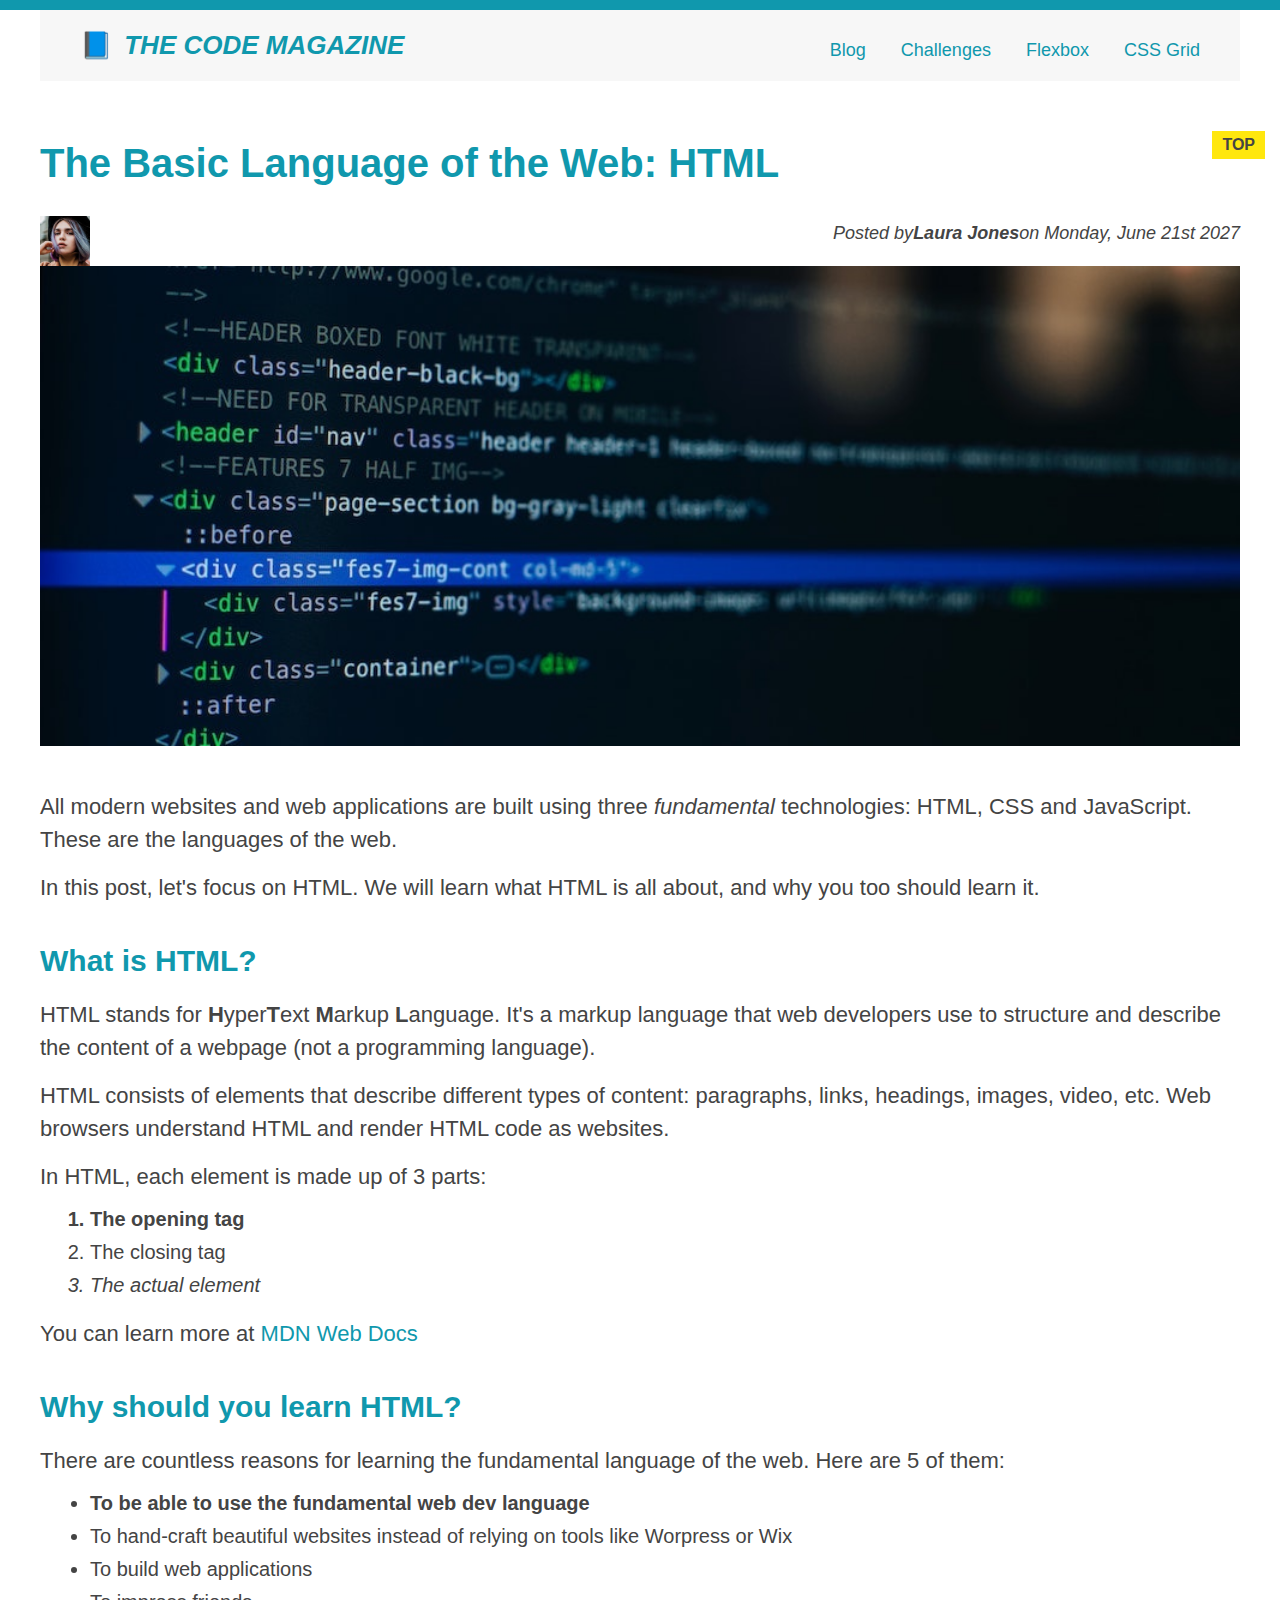
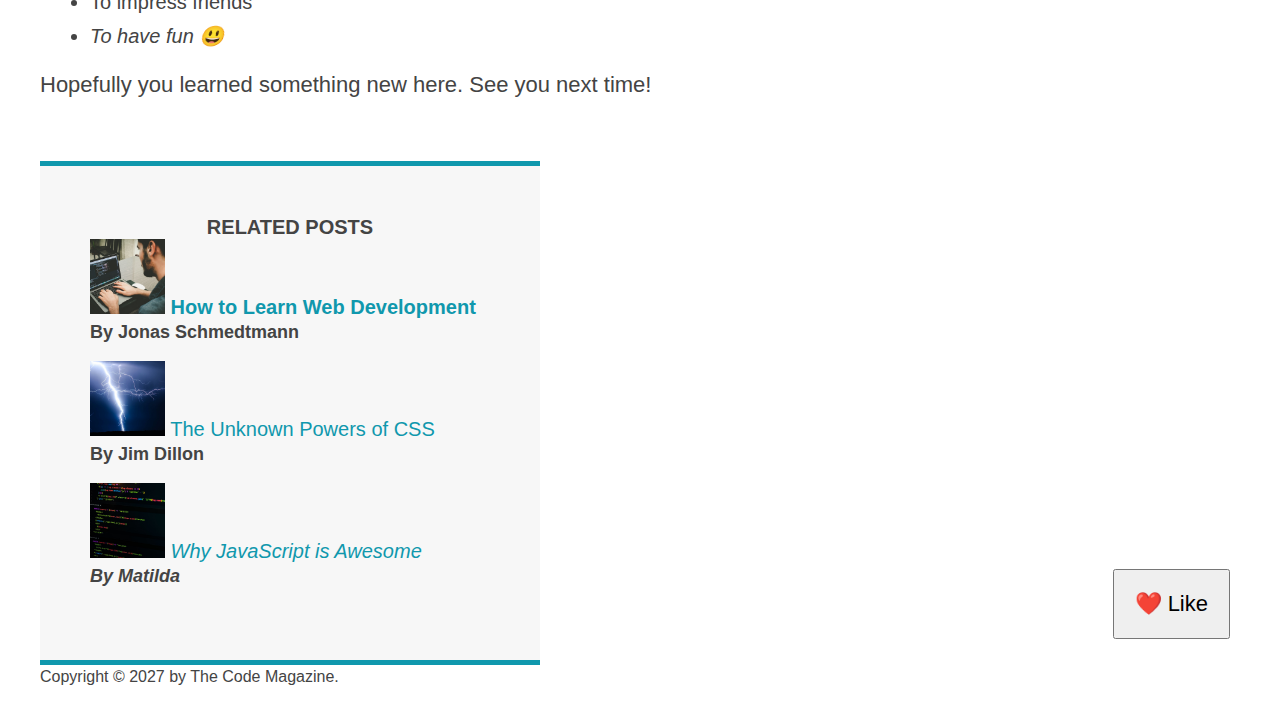
<file: index.html>
<!DOCTYPE html>
<html lang="en">
  <head>
    <meta charset="UTF-8" />
    <link href="css/style.css" rel="stylesheet" />

    <title>The Basic Language of the Web: HTML</title>
  </head>

  <body>
    <!--
    <h1>The Basic Language of the Web: HTML</h1>
    <h2>The Basic Language of the Web: HTML</h2>
    <h3>The Basic Language of the Web: HTML</h3>
    <h4>The Basic Language of the Web: HTML</h4>
    <h5>The Basic Language of the Web: HTML</h5>
    <h6>The Basic Language of the Web: HTML</h6>
    -->

    <div class="container">
      <header class="main-header clearfix">
        <h1>📘 The Code Magazine</h1>

        <nav>
          <!-- <strong>This is the navigation</strong> -->
          <a href="blog.html">Blog</a>
          <a href="#">Challenges</a>
          <a href="flexbox.html" target="_blank">Flexbox</a>
          <a href="css-grid.html" target="_blank">CSS Grid</a>
        </nav>

      </header>

      <article>
        <header class="post-header">
          <h2>The Basic Language of the Web: HTML</h2>
          <div class="author">          <img
            src="img/laura-jones.jpg"
            alt="Headshot of Laura Jones"
            height="50"
            width="50"
            class="author-img"
          />

          <p id="author" class="author">
            Posted by <strong>Laura Jones</strong> on Monday, June 21st 2027
          </p>
        </div>

          <img
            src="img/post-img.jpg"
            alt="HTML code on a screen"
            width="500"
            height="200"
            class="post-img"
          />
          <button>❤️ Like</button>
        </header>

        <p>
          All modern websites and web applications are built using three
          <em>fundamental</em>
          technologies: HTML, CSS and JavaScript. These are the languages of the
          web.
        </p>

        <p>
          In this post, let's focus on HTML. We will learn what HTML is all
          about, and why you too should learn it.
        </p>

        <h3>What is HTML?</h3>
        <p>
          HTML stands for <strong>H</strong>yper<strong>T</strong>ext
          <strong>M</strong>arkup <strong>L</strong>anguage. It's a markup
          language that web developers use to structure and describe the content
          of a webpage (not a programming language).
        </p>
        <p>
          HTML consists of elements that describe different types of content:
          paragraphs, links, headings, images, video, etc. Web browsers
          understand HTML and render HTML code as websites.
        </p>
        <p>In HTML, each element is made up of 3 parts:</p>

        <ol>
          <li class="first-li">The opening tag</li>
          <li>The closing tag</li>
          <li>The actual element</li>
        </ol>

        <p>
          You can learn more at
          <a href="https://developer.mozilla.org/en-US/docs/Web/HTML" target="_blank"> MDN Web Docs</a>
        </p>

        <h3>Why should you learn HTML?</h3>

        <p>
          There are countless reasons for learning the fundamental language of
          the web. Here are 5 of them:
        </p>

        <ul>
          <li class="first-li">
            To be able to use the fundamental web dev language
          </li>
          <li>
            To hand-craft beautiful websites instead of relying on tools like
            Worpress or Wix
          </li>
          <li>To build web applications</li>
          <li>To impress friends</li>
          <li>To have fun 😃</li>
        </ul>

        <p>Hopefully you learned something new here. See you next time!</p>
      </article>

      <aside>
        <h4>Related posts</h4>

        <ul class="related">
          <li>
            <img
              src="img/related-1.jpg"
              alt="Person programming"
              width="75"
              height="75"
            />
            <a href="#">How to Learn Web Development</a>
            <p class="related-author">By Jonas Schmedtmann</p>
          </li>
          <li>
            <img
              src="img/related-2.jpg"
              alt="Lightning"
              width="75"
              height="75"
            />
            <a href="#">The Unknown Powers of CSS</a>
            <p class="related-author">By Jim Dillon</p>
          </li>
          <li>
            <img
              src="img/related-3.jpg"
              alt="JavaScript code on a screen"
              width="75"
              height="75"
            />
            <a href="#">Why JavaScript is Awesome</a>
            <p class="related-author">By Matilda</p>
          </li>
        </ul>
      </aside>

      <footer>
        <p id="copyright" class="copyright text">
          Copyright &copy; 2027 by The Code Magazine.
        </p>
      </footer>
    </div>
  </body>
</html>
</file>
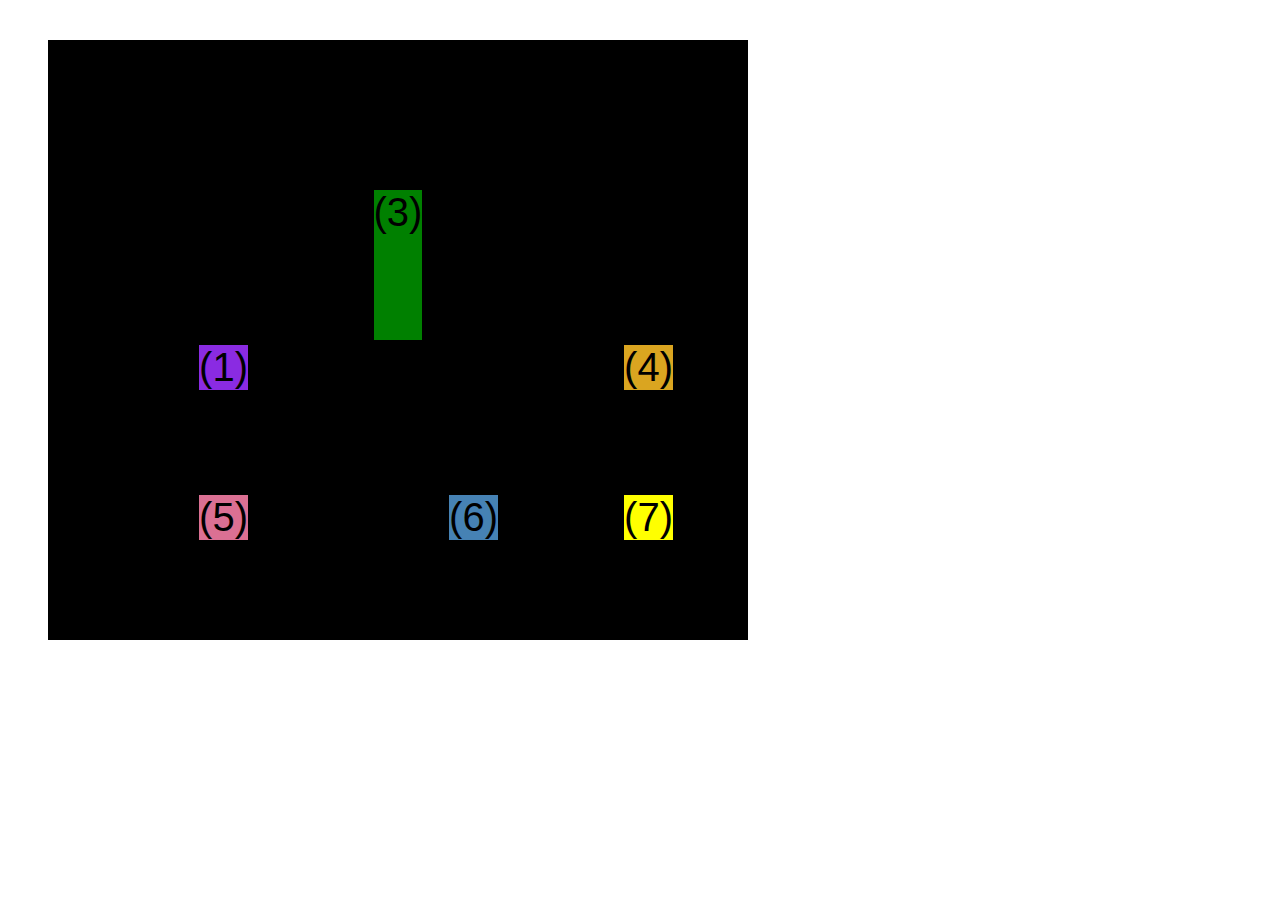
<file: css-grid.html>
<!DOCTYPE html>
<html lang="en">
  <head>
    <meta charset="UTF-8" />
    <meta http-equiv="X-UA-Compatible" content="IE=edge" />
    <meta name="viewport" content="width=device-width, initial-scale=1.0" />
    <title>CSS Grid</title>
    <style>
      .el--1 {
        background-color: blueviolet;
      }
      .el--2 {
        background-color: orangered;
      }
      .el--3 {
        background-color: green;
        height: 150px;
      }
      .el--4 {
        background-color: goldenrod;
      }
      .el--5 {
        background-color: palevioletred;
      }
      .el--6 {
        background-color: steelblue;
      }
      .el--7 {
        background-color: yellow;
      }
      .el--8 {
        background-color: crimson;
      }

      .container--1 {
        /* STARTER */
        font-family: sans-serif;
        background-color: #ddd;
        font-size: 30px;
        margin: 40px;

        /* CSS GRID */
        display: grid;
        /* grid-template-columns: 200px 200px 1fr 1fr; */
        /* grid-template-rows: 300px 200px; */
        /* grid-template-columns: 1fr 1fr 1fr auto; */

        grid-template-columns: repeat(4, 1fr);
        grid-template-rows: 1fr 1fr;
        /* height: 500px; */

        /* gap: 30px; */
        column-gap: 20px;
        row-gap: 40px;

        /* TEMP */
        display: none;
      }

      .el--8 {
        grid-column: 2 / 3;
        /* grid-row: 1 / span 2; */
        grid-row: 1 / 2;
      }

      .el--2 {
        /* grid-column: 1 / 4; */
        /* grid-column: 1 / span 4; */
        grid-column: 1 / -1;
        grid-row: 2;
      }

      .el--6 {
        /* grid-row: 3 / 5; */
      }

      .container--2 {
        /* STARTER */
        font-family: sans-serif;
        background-color: black;
        font-size: 40px;
        margin: 40px;

        width: 700px;
        height: 600px;

        /* CSS GRID */
        display: grid;
        grid-template-columns: 125px 200px 125px;
        grid-template-rows: 250px 100px;
        gap: 50px;

        /* Aligning tracks inside container: distribute empty space */
        justify-content: center;
        /* justify-content: space-between; */
        align-content: center;

        /* Aligning items INSIDE cells: moving items around inside cells */
        align-items: end;
        justify-items: end;
      }

      .el--3 {
        align-self: center;
        justify-self: center;
      }
    </style>
  </head>
  <body>
    <div class="container--1">
      <div class="el el--1">(1) HTML</div>
      <div class="el el--2">(2) and</div>
      <div class="el el--3">(3) CSS</div>
      <div class="el el--4">(4) are</div>
      <div class="el el--5">(5) amazing</div>
      <div class="el el--6">(6) languages</div>
      <!-- <div class="el el--7">(7) to</div> -->
      <div class="el el--8">(8) learn</div>
    </div>

    <div class="container--2">
      <div class="el el--1">(1)</div>
      <div class="el el--3">(3)</div>
      <div class="el el--4">(4)</div>
      <div class="el el--5">(5)</div>
      <div class="el el--6">(6)</div>
      <div class="el el--7">(7)</div>
    </div>
  </body>
</html>
</file>
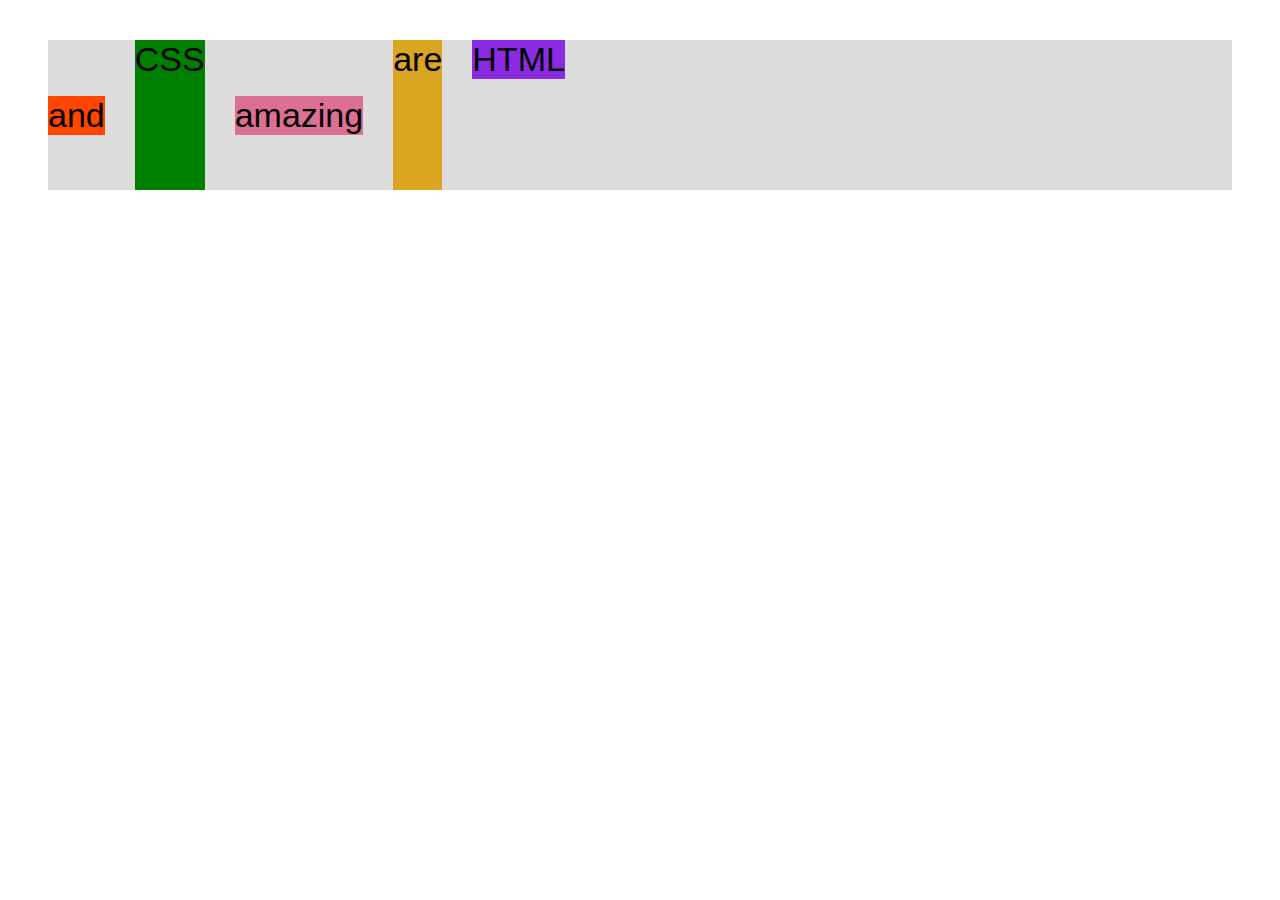
<file: flexbox.html>
<!DOCTYPE html>
<html lang="en">
  <head>
    <meta charset="UTF-8" />
    <meta http-equiv="X-UA-Compatible" content="IE=edge" />
    <meta name="viewport" content="width=device-width, initial-scale=1.0" />
    <title>Flexbox</title>
    <style>
      .el--1 {
        background-color: blueviolet;
      }
      .el--2 {
        background-color: orangered;
      }
      .el--3 {
        background-color: green;
        height: 150px;
      }
      .el--4 {
        background-color: goldenrod;
      }
      .el--5 {
        background-color: palevioletred;
      }
      .el--6 {
        background-color: steelblue;
      }
      .el--7 {
        background-color: yellow;
      }
      .el--8 {
        background-color: crimson;
      }

      .container {
        /* STARTER */
        font-family: sans-serif;
        background-color: #ddd;
        font-size: 34px;
        margin: 40px;
        display:flex;
        align-items: center;
        justify-content: flex-start;
        gap: 30px;
      }

      .el--1{
        align-self: flex-start;
          order: 2;
      }

      .el--4{
        align-self:stretch ;
        order: 1;
      }
       
    </style>
  </head>
  <body>
    <div class="container">
      <div class="el el--1">HTML</div>
      <div class="el el--2">and</div>
      <div class="el el--3">CSS</div>
      <div class="el el--4">are</div>
      <div class="el el--5">amazing</div>
      <!-- <div class="el el--6">languages</div> -->
      <!-- <div class="el el--7">to</div>
      <div class="el el--8">learn</div> -->
    </div>
  </body>
</html>
</file>
<file: css/style.css>
* {
  /* border-top: 10px solid #1098ad; */
  margin: 0;
  padding: 0;
  box-sizing: border-box;
}

/* PAGE SECTIONS */
body {
  color: #444;
  font-family: sans-serif;

  border-top: 10px solid #1098ad;
  position: relative;
}

.container {
  width: 1200px;
  /* margin-left: auto;
  margin-right: auto; */
  margin: 0 auto;
}

.main-header {
  background-color: #f7f7f7;
  /* padding: 20px;
  padding-left: 40px;
  padding-right: 40px; */
  padding: 20px 40px;
  margin-bottom: 60px;
  /* height: 80px; */
}

nav {
  font-size: 18px;
  /* text-align: center; */
}

article {
  margin-bottom: 60px;
}

.post-header {
  margin-bottom: 40px;
  /* position: relative; */
}

aside {
  background-color: #f7f7f7;
  border-top: 5px solid #1098ad;
  border-bottom: 5px solid #1098ad;
  /* padding-top: 50px;
  padding-bottom: 50px; */
  padding: 50px 0;
  width: 500px;
}

/* SMALLER ELEMENTS */
h1,
h2,
h3 {
  color: #1098ad;
}

h1 {
  font-size: 26px;
  text-transform: uppercase;
  font-style: italic;
}

h2 {
  font-size: 40px;
  margin-bottom: 30px;
}

h3 {
  font-size: 30px;
  margin-bottom: 20px;
  margin-top: 40px;
}

h4 {
  font-size: 20px;
  text-transform: uppercase;
  text-align: center;
}

p {
  font-size: 22px;
  line-height: 1.5;
  margin-bottom: 15px;
}

ul,
ol {
  margin-left: 50px;
  margin-bottom: 20px;
}

li {
  font-size: 20px;
  margin-bottom: 10px;
  /* display: inline; */
}

li:last-child {
  margin-bottom: 0;
}

/* footer p {
  font-size: 16px;
} */

/* article header p {
  font-style: italic;
} */

#author {
  font-style: italic;
  font-size: 18px;
}

#copyright {
  font-size: 16px;
}

.related-author {
  font-size: 18px;
  font-weight: bold;
}

/* ul {
  list-style: none;
} */

.related {
  list-style: none;
}

body {
  /* background-color: orangered; */
}

/* .first-li {
  font-weight: bold;
} */

li:first-child {
  font-weight: bold;
}

li:last-child {
  font-style: italic;
}

li:nth-child(even) {
  /* color: red; */
}

/* Misconception: this won't work! */
article p:first-child {
  color: red;
}

/* Styling links */
a:link {
  color: #1098ad;
  text-decoration: none;
}

a:visited {
  /* color: #777; */
  color: #1098ad;
}

a:hover {
  color: orangered;
  font-weight: bold;
  text-decoration: underline orangered;
}

a:active {
  background-color: black;
  font-style: italic;
}
/* LVHA */

.post-img {
  width: 100%;
  height: auto;
}

nav a:link {
  /* background-color: orangered;
  margin: 20px;
  padding: 20px;

  display: block; */

  margin-right: 30px;
  margin-top: 10px;
  display: inline-block;
}

nav a:link:last-child {
  margin-right: 0;
}

button {
  font-size: 22px;
  padding: 20px;
  cursor: pointer;

  position: absolute;
  /* top: 50px;
  left: 50px; */
  bottom: 50px;
  right: 50px;
}

h1::first-letter {
  font-style: normal;
  margin-right: 5px;
}

h3 + p::first-line {
  /* color: red; */
}

h2 {
  /* background-color: orange; */
  position: relative;
}

h2::before {
  content: "TOP";
  background-color: #ffe70e;
  color: #444;
  font-size: 16px;
  font-weight: bold;
  display: inline-block;
  padding: 5px 10px;
  position: absolute;
  top: -10px;
  right: -25px;
}

/* Resolving conflicts */
/* #copyright {
  color: red;
}

.copyright {
  color: blue;
}

.text {
  color: yellow;
}

footer p {
  color: green !important;
} */

/* nav a:link,
nav p {
  font-size: 18px;
} */

/*

.author-img{
float: left;
margin-bottom: 20px;
}

.author{
margin-top: 10px;
margin-left:20px;
float: left;
}

h1{
  float: left;
}

nav{
  float: right;
}



.clearfix::after{
  clear: both;
  content: "";
  display: block;
}

article{
width: 825px;
float: left;
}

aside{
width: 300px;
float: right;
}

footer{
clear: both;
}

*/

.main-header{
  display: flex;
  align-items: center;
  justify-content: space-between;
}
.author{
  display: flex;
  align-items: center;
  justify-content: space-between;
}
</file>
